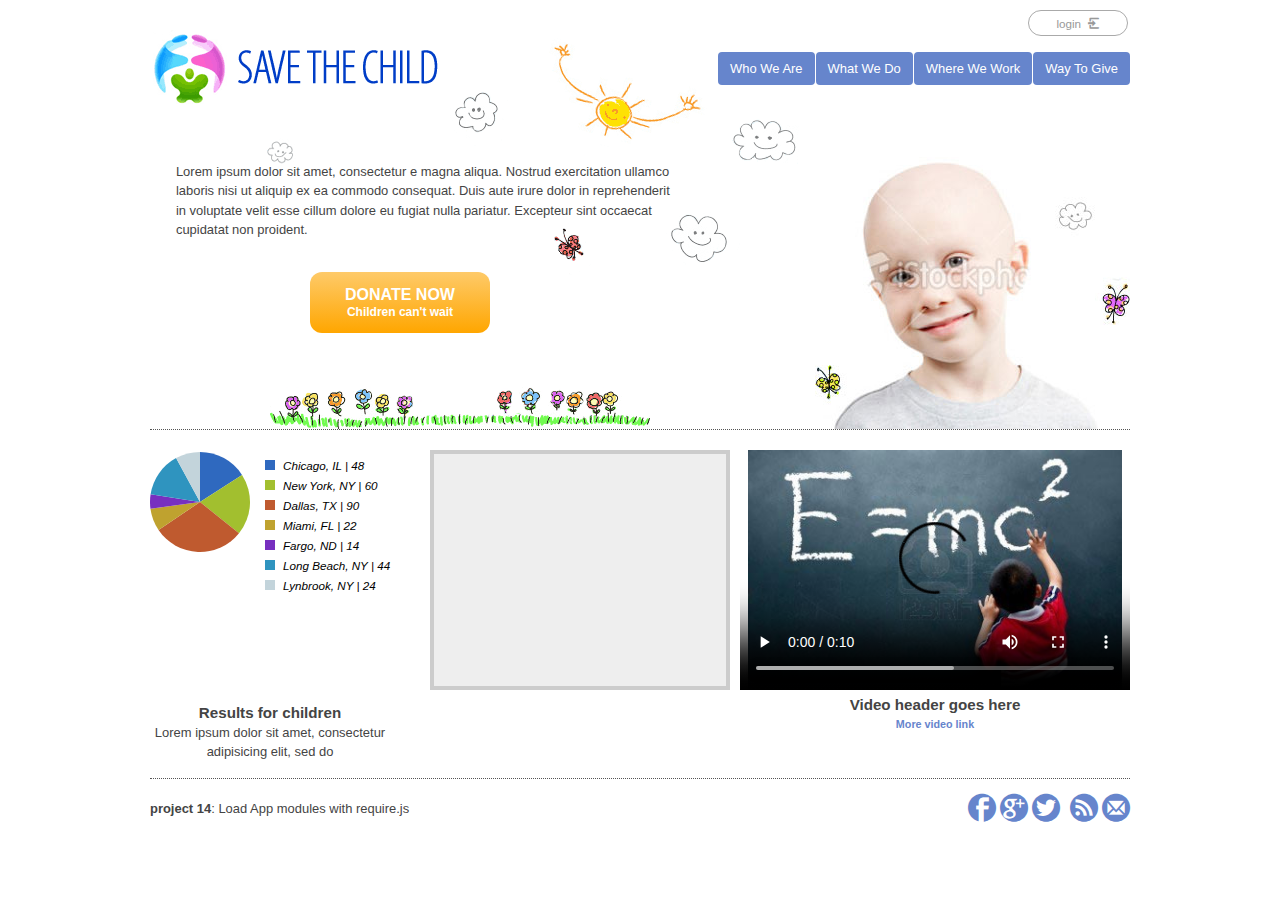
<file: 1_Desktop/08_Websockets/SSE/donate_web/src/main/webapp/index.html>
<!DOCTYPE html>
<!--
We are use Modernizr.js a JavaScript library that detects HTML5 and CSS3
features in the user’s browser
Modernizr.js use class="no-js".
-->
<html class="no-js" lang="en">
<head>
    <meta charset="utf-8">
    <meta http-equiv="X-UA-Compatible" content="IE=edge,chrome=1">
    <title>Save the Child | Home Page</title>
    <meta name="description" content="">
    <link rel="stylesheet" href="assets/css/styles.css">
    <script src="assets/js/libs/modernizr-2.5.3.min.js"></script>
</head>
<body>
<div id="main-container">
<header>
    <h1 id="logo"><a href="javascript:void(0)">Save the Child</a></h1>
    <nav id="top-nav">
        <ul>
            <li id="login">
                <div id="authorized">
                    <span class="icon-user authorized-icon"></span>
                    <span id="user-authorized">admin</span>
                    <br/>
                    <a id="profile-link" href="javascript:void(0);">profile</a> | <a id="logout-link"
                                                                                     href="javascript:void(0);">logout</a>
                </div>

                <form id="login-form">
                    <span class="icon-user login-form-icons"></span>
                    <input id="username" name="username" type="text" placeholder="username" autocomplete="off"/>
                    &nbsp; <span class="icon-locked login-form-icons"></span>
                    <input id="password" name="password" type="password" placeholder="password"/>
                </form>
                <a id="login-submit" href="javascript:void(0)">login &nbsp;<span class="icon-enter"></span> </a>
                <a id="login-link" class="show-form" href="javascript:void(0)">login &nbsp;<span
                        class="icon-enter"></span> </a>

                <div class="clearfix"></div>
            </li>
            <li id="top-menu-items">
                <ul>
                    <li>
                        <a href="javascript:void(0)">Who We Are</a>
                    </li>
                    <li>
                        <a href="javascript:void(0)">What We Do</a>
                    </li>
                    <li>
                        <a href="javascript:void(0)">Where We Work</a>
                    </li>
                    <li>
                        <a href="javascript:void(0)">Way To Give</a>
                    </li>
                </ul>
            </li>
        </ul>
    </nav>
</header>
<div id="main" role="main">
<section id="main-top-section">
<div id="donation-address">
    <p class="donation-address">
        Lorem ipsum dolor sit amet, consectetur e magna aliqua.
        Nostrud exercitation ullamco laboris nisi ut aliquip ex ea commodo consequat.
        Duis aute irure dolor in reprehenderit in voluptate velit esse cillum dolore eu fugiat nulla pariatur.
        Excepteur sint occaecat cupidatat non proident.
    </p>
    <button class="donate-button" id="donate-botton">
        <span class="donate-botton-header">Donate Now</span>
        <br/>
        <span class="donate-2nd-line">Children can't wait</span>
    </button>
</div>
<div id="donate-form-container">
<h3>Make a donation today</h3>

<form name="_xclick" action="https://www.paypal.com/cgi-bin/webscr" method="post">
<input type="hidden" name="cmd" value="_xclick">
<input type="hidden" name="business" value="email-registered-in-paypal@site-url.com">
<input type="hidden" name="item_name" value="Donation">
<input type="hidden" name="currency_code" value="USD">

<div class="donation-form-section">
    <label class="donation-heading">Please select or enter
        <br/>
        donation amount</label>
    <input type="radio"
           name="amount"
           id="d10"
           value="10"/>
    <label for="d10">10</label>
    <br/>
    <input type="radio"
           name="amount"
           id="d20"
           value="20"/>
    <label for="d20">20</label>
    <br/>
    <input type="radio"
           name="amount"
           id="d50"
           checked="checked"
           value="50"/>
    <label for="d50">50</label>
    <br/>
    <input type="radio"
           name="amount"
           id="d100"
           value="100"/>
    <label for="d100">100</label>
    <br/>
    <input type="radio"
           name="amount"
           id="d200"
           value="200"/>
    <label for="d200">200</label>
    <label class="donation-heading">Other amount</label>
    <input id="customAmount"
           name="amount" value="" type="text" autocomplete="off"/>
</div>
<div class="donation-form-section">
<label class="donation-heading">Donor information</label>
<input type="text" id="full_name" name="full_name" placeholder="full name *" required>
<input type="email" id="email_addr" name="email_addr" placeholder="email *" required>
<input type="text" id="street_address" name="street_address" placeholder="address">
<input type="text" id="city" name="scty" placeholder="city">
<input type="text" id="zip" name="zip" placeholder="zip/postal code">
<select name="state">
    <option value="" selected="selected"> - State -</option>
    <option value="AL">Alabama</option>
    <option value="AK">Alaska</option>
    <option value="AZ">Arizona</option>
    <option value="AR">Arkansas</option>
    <option value="CA">California</option>
    <option value="CO">Colorado</option>
    <option value="CT">Connecticut</option>
    <option value="DE">Delaware</option>
    <option value="DC">District Of Columbia</option>
    <option value="FL">Florida</option>
    <option value="GA">Georgia</option>
    <option value="HI">Hawaii</option>
    <option value="ID">Idaho</option>
    <option value="IL">Illinois</option>
    <option value="IN">Indiana</option>
    <option value="IA">Iowa</option>
    <option value="KS">Kansas</option>
    <option value="KY">Kentucky</option>
    <option value="LA">Louisiana</option>
    <option value="ME">Maine</option>
    <option value="MD">Maryland</option>
    <option value="MA">Massachusetts</option>
    <option value="MI">Michigan</option>
    <option value="MN">Minnesota</option>
    <option value="MS">Mississippi</option>
    <option value="MO">Missouri</option>
    <option value="MT">Montana</option>
    <option value="NE">Nebraska</option>
    <option value="NV">Nevada</option>
    <option value="NH">New Hampshire</option>
    <option value="NJ">New Jersey</option>
    <option value="NM">New Mexico</option>
    <option value="NY">New York</option>
    <option value="NC">North Carolina</option>
    <option value="ND">North Dakota</option>
    <option value="OH">Ohio</option>
    <option value="OK">Oklahoma</option>
    <option value="OR">Oregon</option>
    <option value="PA">Pennsylvania</option>
    <option value="RI">Rhode Island</option>
    <option value="SC">South Carolina</option>
    <option value="SD">South Dakota</option>
    <option value="TN">Tennessee</option>
    <option value="TX">Texas</option>
    <option value="UT">Utah</option>
    <option value="VT">Vermont</option>
    <option value="VA">Virginia</option>
    <option value="WA">Washington</option>
    <option value="WV">West Virginia</option>
    <option value="WI">Wisconsin</option>
    <option value="WY">Wyoming</option>
</select>
<select name="country">
<option value="" selected="selected"> - Country -</option>
<option value="United States">United States</option>
<option value="United Kingdom">United Kingdom</option>
<option value="Afghanistan">Afghanistan</option>
<option value="Albania">Albania</option>
<option value="Algeria">Algeria</option>
<option value="American Samoa">American Samoa</option>
<option value="Andorra">Andorra</option>
<option value="Angola">Angola</option>
<option value="Anguilla">Anguilla</option>
<option value="Antarctica">Antarctica</option>
<option value="Antigua and Barbuda">Antigua and Barbuda</option>
<option value="Argentina">Argentina</option>
<option value="Armenia">Armenia</option>
<option value="Aruba">Aruba</option>
<option value="Australia">Australia</option>
<option value="Austria">Austria</option>
<option value="Azerbaijan">Azerbaijan</option>
<option value="Bahamas">Bahamas</option>
<option value="Bahrain">Bahrain</option>
<option value="Bangladesh">Bangladesh</option>
<option value="Barbados">Barbados</option>
<option value="Belarus">Belarus</option>
<option value="Belgium">Belgium</option>
<option value="Belize">Belize</option>
<option value="Benin">Benin</option>
<option value="Bermuda">Bermuda</option>
<option value="Bhutan">Bhutan</option>
<option value="Bolivia">Bolivia</option>
<option value="Bosnia and Herzegovina">Bosnia and Herzegovina</option>
<option value="Botswana">Botswana</option>
<option value="Bouvet Island">Bouvet Island</option>
<option value="Brazil">Brazil</option>
<option value="British Indian Ocean Territory">British Indian Ocean Territory</option>
<option value="Brunei Darussalam">Brunei Darussalam</option>
<option value="Bulgaria">Bulgaria</option>
<option value="Burkina Faso">Burkina Faso</option>
<option value="Burundi">Burundi</option>
<option value="Cambodia">Cambodia</option>
<option value="Cameroon">Cameroon</option>
<option value="Canada">Canada</option>
<option value="Cape Verde">Cape Verde</option>
<option value="Cayman Islands">Cayman Islands</option>
<option value="Central African Republic">Central African Republic</option>
<option value="Chad">Chad</option>
<option value="Chile">Chile</option>
<option value="China">China</option>
<option value="Christmas Island">Christmas Island</option>
<option value="Cocos (Keeling) Islands">Cocos (Keeling) Islands</option>
<option value="Colombia">Colombia</option>
<option value="Comoros">Comoros</option>
<option value="Congo">Congo</option>
<option value="Congo, The Democratic Republic of The">Congo, The Democratic Republic of The</option>
<option value="Cook Islands">Cook Islands</option>
<option value="Costa Rica">Costa Rica</option>
<option value="Cote D'ivoire">Cote D'ivoire</option>
<option value="Croatia">Croatia</option>
<option value="Cuba">Cuba</option>
<option value="Cyprus">Cyprus</option>
<option value="Czech Republic">Czech Republic</option>
<option value="Denmark">Denmark</option>
<option value="Djibouti">Djibouti</option>
<option value="Dominica">Dominica</option>
<option value="Dominican Republic">Dominican Republic</option>
<option value="Ecuador">Ecuador</option>
<option value="Egypt">Egypt</option>
<option value="El Salvador">El Salvador</option>
<option value="Equatorial Guinea">Equatorial Guinea</option>
<option value="Eritrea">Eritrea</option>
<option value="Estonia">Estonia</option>
<option value="Ethiopia">Ethiopia</option>
<option value="Falkland Islands (Malvinas)">Falkland Islands (Malvinas)</option>
<option value="Faroe Islands">Faroe Islands</option>
<option value="Fiji">Fiji</option>
<option value="Finland">Finland</option>
<option value="France">France</option>
<option value="French Guiana">French Guiana</option>
<option value="French Polynesia">French Polynesia</option>
<option value="French Southern Territories">French Southern Territories</option>
<option value="Gabon">Gabon</option>
<option value="Gambia">Gambia</option>
<option value="Georgia">Georgia</option>
<option value="Germany">Germany</option>
<option value="Ghana">Ghana</option>
<option value="Gibraltar">Gibraltar</option>
<option value="Greece">Greece</option>
<option value="Greenland">Greenland</option>
<option value="Grenada">Grenada</option>
<option value="Guadeloupe">Guadeloupe</option>
<option value="Guam">Guam</option>
<option value="Guatemala">Guatemala</option>
<option value="Guinea">Guinea</option>
<option value="Guinea-bissau">Guinea-bissau</option>
<option value="Guyana">Guyana</option>
<option value="Haiti">Haiti</option>
<option value="Heard Island and Mcdonald Islands">Heard Island and Mcdonald Islands</option>
<option value="Holy See (Vatican City State)">Holy See (Vatican City State)</option>
<option value="Honduras">Honduras</option>
<option value="Hong Kong">Hong Kong</option>
<option value="Hungary">Hungary</option>
<option value="Iceland">Iceland</option>
<option value="India">India</option>
<option value="Indonesia">Indonesia</option>
<option value="Iran, Islamic Republic of">Iran, Islamic Republic of</option>
<option value="Iraq">Iraq</option>
<option value="Ireland">Ireland</option>
<option value="Israel">Israel</option>
<option value="Italy">Italy</option>
<option value="Jamaica">Jamaica</option>
<option value="Japan">Japan</option>
<option value="Jordan">Jordan</option>
<option value="Kazakhstan">Kazakhstan</option>
<option value="Kenya">Kenya</option>
<option value="Kiribati">Kiribati</option>
<option value="Korea, Democratic People's Republic of">Korea, Democratic People's Republic of</option>
<option value="Korea, Republic of">Korea, Republic of</option>
<option value="Kuwait">Kuwait</option>
<option value="Kyrgyzstan">Kyrgyzstan</option>
<option value="Lao People's Democratic Republic">Lao People's Democratic Republic</option>
<option value="Latvia">Latvia</option>
<option value="Lebanon">Lebanon</option>
<option value="Lesotho">Lesotho</option>
<option value="Liberia">Liberia</option>
<option value="Libyan Arab Jamahiriya">Libyan Arab Jamahiriya</option>
<option value="Liechtenstein">Liechtenstein</option>
<option value="Lithuania">Lithuania</option>
<option value="Luxembourg">Luxembourg</option>
<option value="Macao">Macao</option>
<option value="Macedonia, The Former Yugoslav Republic of">Macedonia, The Former Yugoslav Republic of</option>
<option value="Madagascar">Madagascar</option>
<option value="Malawi">Malawi</option>
<option value="Malaysia">Malaysia</option>
<option value="Maldives">Maldives</option>
<option value="Mali">Mali</option>
<option value="Malta">Malta</option>
<option value="Marshall Islands">Marshall Islands</option>
<option value="Martinique">Martinique</option>
<option value="Mauritania">Mauritania</option>
<option value="Mauritius">Mauritius</option>
<option value="Mayotte">Mayotte</option>
<option value="Mexico">Mexico</option>
<option value="Micronesia, Federated States of">Micronesia, Federated States of</option>
<option value="Moldova, Republic of">Moldova, Republic of</option>
<option value="Monaco">Monaco</option>
<option value="Mongolia">Mongolia</option>
<option value="Montserrat">Montserrat</option>
<option value="Morocco">Morocco</option>
<option value="Mozambique">Mozambique</option>
<option value="Myanmar">Myanmar</option>
<option value="Namibia">Namibia</option>
<option value="Nauru">Nauru</option>
<option value="Nepal">Nepal</option>
<option value="Netherlands">Netherlands</option>
<option value="Netherlands Antilles">Netherlands Antilles</option>
<option value="New Caledonia">New Caledonia</option>
<option value="New Zealand">New Zealand</option>
<option value="Nicaragua">Nicaragua</option>
<option value="Niger">Niger</option>
<option value="Nigeria">Nigeria</option>
<option value="Niue">Niue</option>
<option value="Norfolk Island">Norfolk Island</option>
<option value="Northern Mariana Islands">Northern Mariana Islands</option>
<option value="Norway">Norway</option>
<option value="Oman">Oman</option>
<option value="Pakistan">Pakistan</option>
<option value="Palau">Palau</option>
<option value="Palestinian Territory, Occupied">Palestinian Territory, Occupied</option>
<option value="Panama">Panama</option>
<option value="Papua New Guinea">Papua New Guinea</option>
<option value="Paraguay">Paraguay</option>
<option value="Peru">Peru</option>
<option value="Philippines">Philippines</option>
<option value="Pitcairn">Pitcairn</option>
<option value="Poland">Poland</option>
<option value="Portugal">Portugal</option>
<option value="Puerto Rico">Puerto Rico</option>
<option value="Qatar">Qatar</option>
<option value="Reunion">Reunion</option>
<option value="Romania">Romania</option>
<option value="Russian Federation">Russian Federation</option>
<option value="Rwanda">Rwanda</option>
<option value="Saint Helena">Saint Helena</option>
<option value="Saint Kitts and Nevis">Saint Kitts and Nevis</option>
<option value="Saint Lucia">Saint Lucia</option>
<option value="Saint Pierre and Miquelon">Saint Pierre and Miquelon</option>
<option value="Saint Vincent and The Grenadines">Saint Vincent and The Grenadines</option>
<option value="Samoa">Samoa</option>
<option value="San Marino">San Marino</option>
<option value="Sao Tome and Principe">Sao Tome and Principe</option>
<option value="Saudi Arabia">Saudi Arabia</option>
<option value="Senegal">Senegal</option>
<option value="Serbia and Montenegro">Serbia and Montenegro</option>
<option value="Seychelles">Seychelles</option>
<option value="Sierra Leone">Sierra Leone</option>
<option value="Singapore">Singapore</option>
<option value="Slovakia">Slovakia</option>
<option value="Slovenia">Slovenia</option>
<option value="Solomon Islands">Solomon Islands</option>
<option value="Somalia">Somalia</option>
<option value="South Africa">South Africa</option>
<option value="South Georgia and The South Sandwich Islands">South Georgia and The South Sandwich Islands</option>
<option value="Spain">Spain</option>
<option value="Sri Lanka">Sri Lanka</option>
<option value="Sudan">Sudan</option>
<option value="Suriname">Suriname</option>
<option value="Svalbard and Jan Mayen">Svalbard and Jan Mayen</option>
<option value="Swaziland">Swaziland</option>
<option value="Sweden">Sweden</option>
<option value="Switzerland">Switzerland</option>
<option value="Syrian Arab Republic">Syrian Arab Republic</option>
<option value="Taiwan, Province of China">Taiwan, Province of China</option>
<option value="Tajikistan">Tajikistan</option>
<option value="Tanzania, United Republic of">Tanzania, United Republic of</option>
<option value="Thailand">Thailand</option>
<option value="Timor-leste">Timor-leste</option>
<option value="Togo">Togo</option>
<option value="Tokelau">Tokelau</option>
<option value="Tonga">Tonga</option>
<option value="Trinidad and Tobago">Trinidad and Tobago</option>
<option value="Tunisia">Tunisia</option>
<option value="Turkey">Turkey</option>
<option value="Turkmenistan">Turkmenistan</option>
<option value="Turks and Caicos Islands">Turks and Caicos Islands</option>
<option value="Tuvalu">Tuvalu</option>
<option value="Uganda">Uganda</option>
<option value="Ukraine">Ukraine</option>
<option value="United Arab Emirates">United Arab Emirates</option>
<option value="United Kingdom">United Kingdom</option>
<option value="United States">United States</option>
<option value="United States Minor Outlying Islands">United States Minor Outlying Islands</option>
<option value="Uruguay">Uruguay</option>
<option value="Uzbekistan">Uzbekistan</option>
<option value="Vanuatu">Vanuatu</option>
<option value="Venezuela">Venezuela</option>
<option value="Viet Nam">Viet Nam</option>
<option value="Virgin Islands, British">Virgin Islands, British</option>
<option value="Virgin Islands, U.S.">Virgin Islands, U.S.</option>
<option value="Wallis and Futuna">Wallis and Futuna</option>
<option value="Western Sahara">Western Sahara</option>
<option value="Yemen">Yemen</option>
<option value="Zambia">Zambia</option>
<option value="Zimbabwe">Zimbabwe</option>
</select>
</div>
<div class="donation-form-section make-payment">
    <h4>We accept Paypal payments</h4>

    <p>
        Your payment will processed securely by <b>PayPal</b>. PayPal employ industry-leading encryption and fraud
        prevention tools.
        Your financial information is never divulged to us.
    </p>

    <button class="donate-button donate-button-submit">
        <span class="donate-botton-header">Donate Now</span>
        <br/>
        <span class="donate-2nd-line">Children can't wait</span>
    </button>
    <a id="donate-later-link" href="javascript:void(0);">I'll donate later <span class="icon-cancel"></span></a>
</div>
</form>
</div>
</section>
<section id="main-bottom-section">
    <div id="video-container">
        <video controls="controls" poster="assets/media/intro.jpg" width="390px" height="240" preload="metadata">
            <source src="assets/media/intro.mp4" type="video/mp4">
            <source src="assets/media/intro.webm" type="video/webm">
            <p>Sorry, your browser doesn't support the video element</p>
        </video>
        <!--Note: looping (or any sort of seeking, for that matter) in < video > elements
        on Chrome only works if the video file was served up by a server
        that understands partial content requests -->
        <h3>Video header goes here</h3>
        <h5><a href="javascript:void(0);">More video link</a></h5>
    </div>
    <div id="map-container">
        <div id="location-map"></div>
        <div id="location-ui"></div>
        <a id="resize-map" href="javascript:void(0);">increase map's size</a>
    </div>
    <div id="charts-container">
        <svg id="svg-container">

        </svg>
        <h3>Results for children</h3>

        <p>
            Lorem ipsum dolor sit amet, consectetur adipisicing elit, sed do
        </p>
    </div>

</section>
</div>
<footer>
    <section id="temp-project-name-container">
        <b>project 14</b>: Load App modules with require.js
    </section>
    <section id="social-icons">
        <a href="javascript:void(0)" title="Our Facebook page"><span aria-hidden="true"
                                                                     class="icon-facebook"></span></a>
        <a href="javascript:void(0)" title="Our Google Plus page"><span aria-hidden="true"
                                                                        class="icon-gplus"></span></a>
        <a href="javascript:void(0)" title="Our Twitter"><span aria-hidden="true" class="icon-twitter"></span></a>
        &nbsp; <a href="javascript:void(0)" title="RSS feed"><span aria-hidden="true" class="icon-feed"></span></a>
        <a href="javascript:void(0)" title="Email us"><span aria-hidden="true" class="icon-mail"></span></a>
    </section>
</footer>
</div>

<script src="assets/js/libs/require.js" data-main="assets/js/app"></script>

</body>
</html>
</file>
<file: 1_Desktop/08_Websockets/SSE/donate_web/src/main/webapp/assets/css/styles.css>
* {
	margin: 0;
	padding: 0;
	-moz-box-sizing: border-box;
	box-sizing: border-box;
	outline: none;
}
ul li, ol li {
	list-style: none;
}
.clearfix::before, .clearfix::after {
	content: "";
	display: table;
}
.clearfix::after {
	clear: both;
}
/* Links */
body {
	font: .81em/150% "Lucida Grande", "Lucida Sans Unicode", Helvetica, Arial, Verdana, sans-serif;
	color: #444;
}
a {
	color: #6685CC;
	text-decoration: none;
}
a:visited {
	color: #551a8b;
}
a:hover {
	color: #B8CC66;
}
a:focus {
	outline: none;
}
/* Main content
 #main-container is wrapper for all page content
 */
#main-container {
	background: url(../img/bg-1.png) no-repeat;
	width: 980px;
	margin: 0 auto;
}

header {
	height: 80px;
}
/* Logo and h1 heading */
header h1#logo {
	background: url(../img/save-the-child-logo.png) no-repeat;
	width: 300px;
	height: 80px;
	float: left;
	margin-top: 30px;
	text-indent: -9999px;
}
header h1 a {
	width: 300px;
	height: 60px;
	display: block;
}
/* ------------------------- login section */

.login-form-icons {
	font-size: 1.4em;
	color: #63747e;
	vertical-align: middle;
}

/* intup fields placeholders */
::-webkit-input-placeholder {
	color: #ccc;
}
:-moz-placeholder {
	color: #ccc;
}
:-ms-input-placeholder {
	color: #ccc;
}

li#login input:focus::-webkit-input-placeholder {
	/*color: transparent;*/
	color: #ebebeb;
	outline: none;
}
li#login input:focus:-moz-placeholder {
	/*color: transparent;*/
	color: #ebebeb;
	outline: none;
}

li#login input {
	width: 122px;
	padding: 4px;
	border: 1px solid #ddd;
	border-radius: 2px;
	-moz-border-radius: 2px;
	-webkit-border-radius: 2px;
}
li#login, li#top-menu-items {
	clear: both;
}
li#login {
	text-align: right;
	height: 40px;
	padding-top: 10px;
	margin-bottom: 12px;
}
li#login form {
	float: left;
	display: none;
	margin-top: 2px;
}

/* show login form link*/
li#login a.show-form {
	font-size: 0.9em;
	float: right;
	width: 100px;
	text-align: center;
	padding: 3px 12px 2px 12px;
	margin-right: 2px;
	display: block;
	position: relative;
	border: 1px solid #aaa;
	border-radius: 90px;
	-moz-border-radius: 90px;
	-webkit-border-radius: 90px;
}
li#login a.show-form:link {
	background: #fff;
	color: #999;
}
li#login a.show-form:link span {
	color: #999;
}
li#login a.show-form:hover {
	color: #333;
}
li#login a.show-form:hover span {
	color: #333;
}

/* login form submit link */
a#login-submit {
	display: none;
	width: 100px;
	float: left;
	padding: 3px 12px;
	margin-left: 20px;
	text-align: center;
	border-radius: 90px;
	-moz-border-radius: 90px;
	-webkit-border-radius: 90px;
}
a#login-submit:link {
	background: #555;
}
a#login-submit:hover {
	background: #B8CC66
}

#authorized {
	display: none;
	width: 140px;
	height: 40px;
	float: right;
	text-align: left;
	line-height: 17px;
	position: relative;
	top: -7px;
}
#user-authorized {
	font-weight: bold;
	color: #666;
	font-size: 1em;
}
.authorized-icon {
	width: 40px;
	height: 40px;
	font-size: 30px;
	color: #999;
	display: block;
	float: left;
	position: relative;
	top: 9px;
}
#authorized a {
	display: inline;
	background: none;
	font-size: 0.9em;
	padding: 0;
}
#authorized a:link {
	color: #119bf6;
}
#authorized a:hover {
	color: #555;
}
/* ------------------------------ Navigation menu */
nav {
	float: right;
}
li#top-menu-items ul li {
	float: left;
	margin-left: 1px;
}
nav ul li a {
	text-decoration: none;
	display: block;
	padding: 7px 12px;
	border-radius: 4px;
}
nav ul li a:link {
	background: #6685CC;
	color: #fff;
}
nav ul li a:hover {
	background: #B8CC66;
	color: #fff;
}
/* ------------------------- Main content */
div#main {
	clear: both;
	min-height: 480px;
}
/* ------------------------- Main top section */
#main-top-section {
	background: url(../img/child-1.jpg) no-repeat right bottom, url(../img/bg-2.png) no-repeat 20% bottom;
	width: 100%;
	height: 320px;
	margin-top: 18px;
	border-bottom: 1px dotted #555;
}
.donate-button {	
	background: #ffa600;
	background: -webkit-gradient(linear, left top, left bottom, from(#feca69), to(#ffa600));
	background: -webkit-linear-gradient(top, #feca69, #ffa600);
	background: -moz-linear-gradient(top, #feca69, #ffa600);
	background: -ms-linear-gradient(top, #feca69, #ffa600);
	background: -o-linear-gradient(top, #feca69, #ffa600);
	width:180px;
	display: block;
	margin-left:160px;
	padding: 14px 27px;
	border: 0;
	-webkit-border-radius: 12px;
	-moz-border-radius: 12px;
	border-radius: 12px;
	vertical-align: middle;
	cursor: pointer;
}
.donate-button:hover {
	background: #B8CC66;
	color: #ffffff;
}
.donate-button:active {
	background: #1b435e;
}
.donate-button-submit {
	margin:0;
}
.donate-botton-header {
	font-size:16px;
	font-weight:bold;
	color:#fff;
	text-transform: uppercase;
}
.donate-2nd-line {
	font-size:12px;
	font-weight:bold;
	color:#fff;
}
p.donation-address {
	padding: 4em 46% 2.5em 2em;
}

/* Donation form  */
.donation-form-section {
	width: 220px;
	float: left;
}
#donate-form-container {
	display: none;
	padding-top: 20px;
}
/* some basic styles for form elements; more advanced styling - see step 2 */
#donate-form-container select, input[type=text], input[type=email] {
	width: 150px;
	margin-bottom: 5px;
	color: #999;
}
/*
#donate-form-container input[type=submit] {
	width: 150px;
	height: 60px;
}
*/
#donate-form-container h3 {
	font-size: 1.4em;
	font-weight: normal;
	/*color:#B8CC66;*/
}

#donate-later-link {
	width: 180px;
	height: auto;
	margin-top: 10px;
	text-align: center;
	display: block;
}
.make-payment h4 {
	padding: 12px 0 8px 0;
	color: #666;
}
.make-payment p {
	background: #fff;
	font-size: 0.9em;
	margin-bottom: 1.2em;
}
label.donation-heading {
	display: block;
	padding: 12px 0 8px 0;
	color: #666;
	font-weight: bold;
	font-size: 0.9em;
	line-height: 130%;
}
/* Main botttom section */
#main-bottom-section {
	width: 100%;
	height: 348px;
	padding-top: 20px;
	position: relative;
}
#video-container {
	width:390px;
	height:330px;
	float: right;
	text-align: center;
}
#map-container {
	width:300px;
	height:330px;
	position: relative;
	float: right;
	margin-right: 10px
}
#location-map {
	background: #eee;
	width:300px;
	height:240px;
	border: 4px solid #ccc;
}
#location-ui {
	width:300px;
	position: absolute;
	top:240px;
	left:0;
	padding-top: 8px;
	font-size:0.9em;
	line-height:130%;
	text-align:center;

}
#location-ui h3 {
	margin-bottom: 6px
}
#resize-map {
	visibility: hidden;
	position: absolute;
	top:300px;
	left:90px;
	font-weight: bold;
}
.infowindow {
	font-size: 0.9em;
	line-height: 130%;
	overflow:hidden;
}
#charts-container {
	width:240px;
	float: left;
	text-align:center;
}
#svg-container {
	width:260px;
	height:240px;
	margin-bottom:8px;
}
#svg-container text {
	font-style: italic;
	font-size: 0.9em;
}
/* Footer */
footer {
	border-top: 1px dotted #555;
	text-align: right;
	padding-top: 20px;
}
footer #temp-project-name-container {
	float: left;
}
footer #social-icons {
	float: right;
}
footer #social-icons a {
	font-size: 28px;
}
/* Icon Fonts */
@font-face {
	font-family: 'icomoon';
	src: url('../fonts/icomoon.eot');
	src: url('../fonts/icomoon.eot?#iefix') format('embedded-opentype'), url('../fonts/icomoon.svg#icomoon') format('svg'), url('../fonts/icomoon.woff') format('woff'), url('../fonts/icomoon.ttf') format('truetype');
	font-weight: normal;
	font-style: normal;
}

/* Use the following CSS code if you want to use data attributes for inserting your icons */
[data-icon]:before {
	font-family: 'icomoon';
	content: attr(data-icon);
	speak: none;
	font-weight: normal;
	-webkit-font-smoothing: antialiased;
}

/* Use the following CSS code if you want to have a class per icon */
[class^="icon-"]:before, [class*=" icon-"]:before {
	font-family: 'icomoon';
	font-style: normal;
	speak: none;
	font-weight: normal;
	-webkit-font-smoothing: antialiased;
}
.icon-user:before {
	content: "\21";
}
.icon-locked:before {
	content: "\22";
}
.icon-enter:before {
	content: "\23";
}
.icon-facebook:before {
	content: "\24";
}
.icon-gplus:before {
	content: "\25";
}
.icon-feed:before {
	content: "\26";
}
.icon-twitter:before {
	content: "\27";
}
.icon-cancel:before {
	content: "\28";
}
.icon-mail:before {
	content: "\29";
}
</file>
